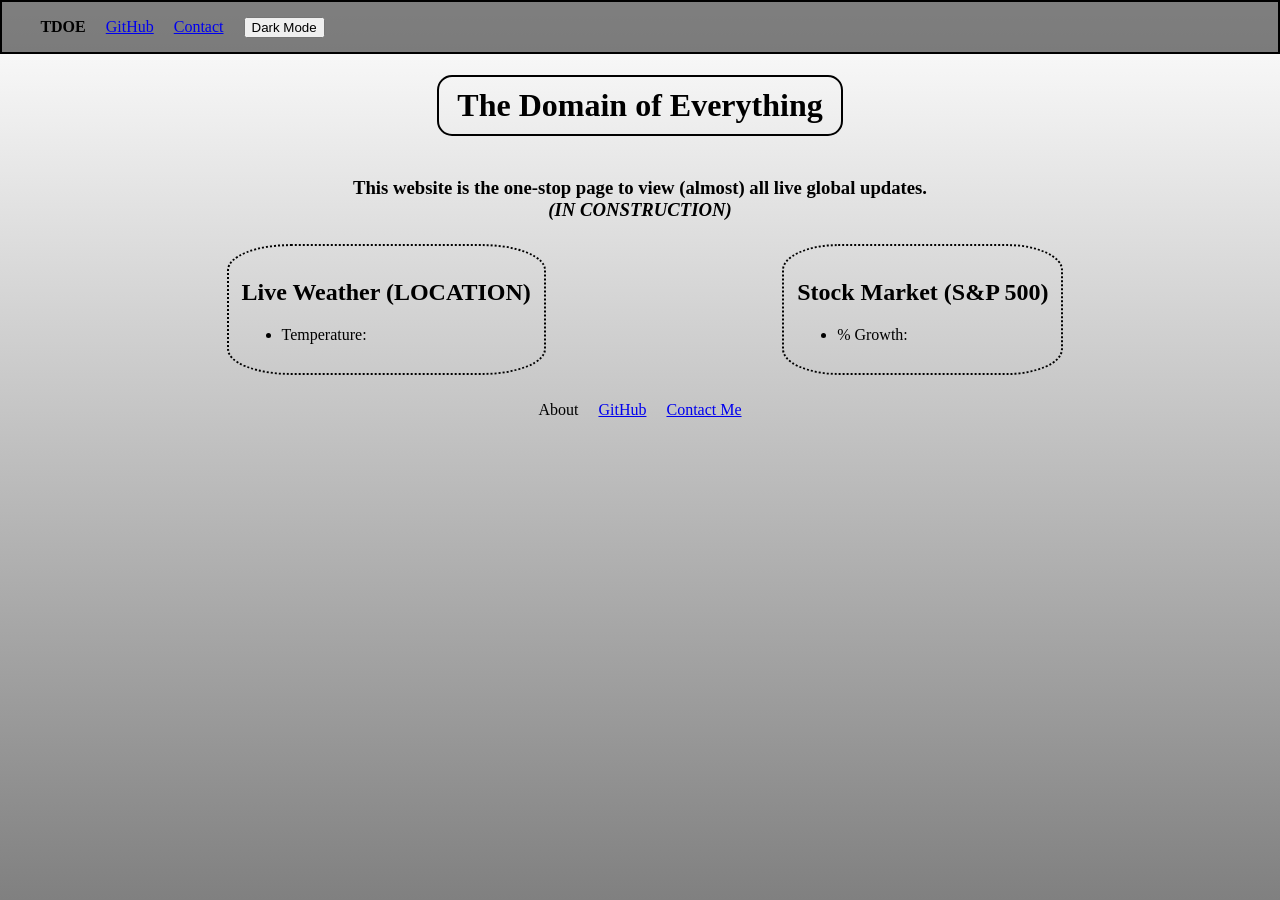
<file: index.html>
<!DOCTYPE html>
<html lang="en">
    <head>
        <title>The Domain of Everything</title>
        <link rel="stylesheet" href="styles.css">
        <script src="index.js" defer></script>
        <meta name="viewport" content="width=device-width, initial-scale=1.0">
    </head>

    <body>
        <nav>
            <main>
                <header id="nav-head">TDOE</header>
            </main>
            <ul class="flex-list">
                <li><a href="#github">GitHub</a></li>
                <li><a href="#mailto">Contact</a></li>
            </ul>
            <section>
                <button id="theme-toggle">Dark Mode</button>
            </section>
        </nav>

        <div id="info-headers">
            <h1>The Domain of Everything</h1>
            <h3>This website is the one-stop page to view (almost) all live global updates. <br><i>(IN CONSTRUCTION)</i></h3>
        </div>
        <div class="cell-row">
            <div class="info-cell">
                <h2>Live Weather (LOCATION)</h2>
                <ul>
                    <li>Temperature:</li>
                </ul>
            </div>
            <div class="info-cell">
                <h2>Stock Market (S&P 500)</h2>
                <ul>
                    <li>% Growth: </li>
                </ul>
            </div>
        </div>

        <footer>
            <ul>
                <li>About</li>
                <li><a href="https://github.com/techtiki21/the-domain-of-everything" id="github">GitHub</a></li>
                <li><a href="mailto:techtiki123@gmail.com?subject=TDOE: " id="mailto">Contact Me</a></li>
            </ul>
        </footer>
    </body>
</html>
</file>
<file: styles.css>
html, body {
    height: 100%;
    --text-outline-rgb: 255, 255, 255;
}

body{
    margin: 0;
    min-height: 100vh;
    background: linear-gradient(to bottom, white 0%, gray 100%) no-repeat fixed;
    background-size: cover;
}
h1{
    text-align: center;
    display: inline-block;
    border: 2px solid;
    border-radius: 15px;
    padding: 10px 18px;
}
#info-headers{
    text-align: center;
}
nav{
    border: 2px solid;
    background-color: rgba(0, 0, 0, 0.5);
    display: flex;
    align-items: center;
    justify-content: flex-start;
    padding-left: 3%;
    padding-right: 10%;
}
.cell-row{
    display: flex;
    flex-wrap: wrap;
    justify-content: space-evenly;
}
.info-cell{
    display: inline-block;
    border: 2px dotted black;
    border-radius: 20%;
    margin: 5px 10px 10px 20px;
    padding: 1%;
    transition: transform 0.3s ease;
    align-items:center;
    justify-content: center;
}
#nav-head{
    display: flex;
    font-weight: 900;
}
.flex-list {
    display: flex;
    list-style-type: none;
    padding: 0px 20px 0px 20px;
    gap: 20px;
}
footer > ul{
    display: flex;
    justify-content: center;
    align-items: center;
    text-align: center;
    list-style-type: none;
    padding: 0px 20px 0px 20px;
    gap: 20px;
}
.info-cell:hover{
    transform: scale(1.1);
}
</file>
